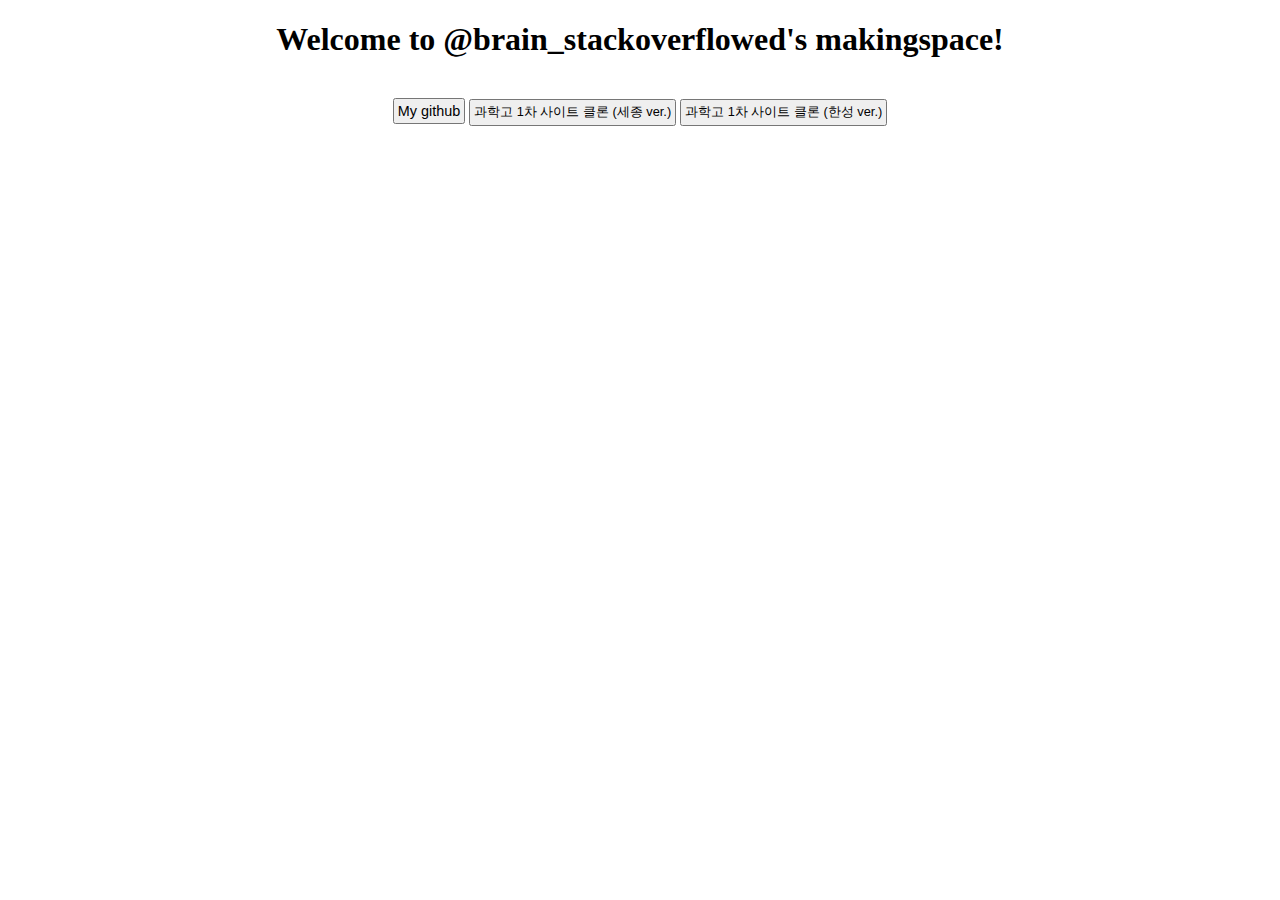
<file: index.html>
<!DOCTYPE HTML>
<html>
    <title>brain_stackoverflowed</title>
    <link rel="icon" href="./zlnl.png">
    <head><meta charset="utf-8">
        <h1 style="font-size:200%;text-align:center;"><b>Welcome to @brain_stackoverflowed's makingspace!</b></h1><br>
    </head>
    <body style="text-align:center;">
        <button style="padding: 3px 3px 3px 3px;font-size: 0.9em;" type="button" onclick="location.href='https://github.com/brain-stackoverflowed/brain-stackoverflowed';"> My github</button>
        <button style="padding: 3px 3px 3px 3px;font-size: 0.8em;" type="button" onclick="location.href='./sejong/home.php';"> 과학고 1차 사이트 클론 (세종 ver.)</button>
        <button style="padding: 3px 3px 3px 3px;font-size: 0.8em;" type="button" onclick="location.href='./hansung/home.php';"> 과학고 1차 사이트 클론 (한성 ver.)</button>
    </body>
</html>
</file>
